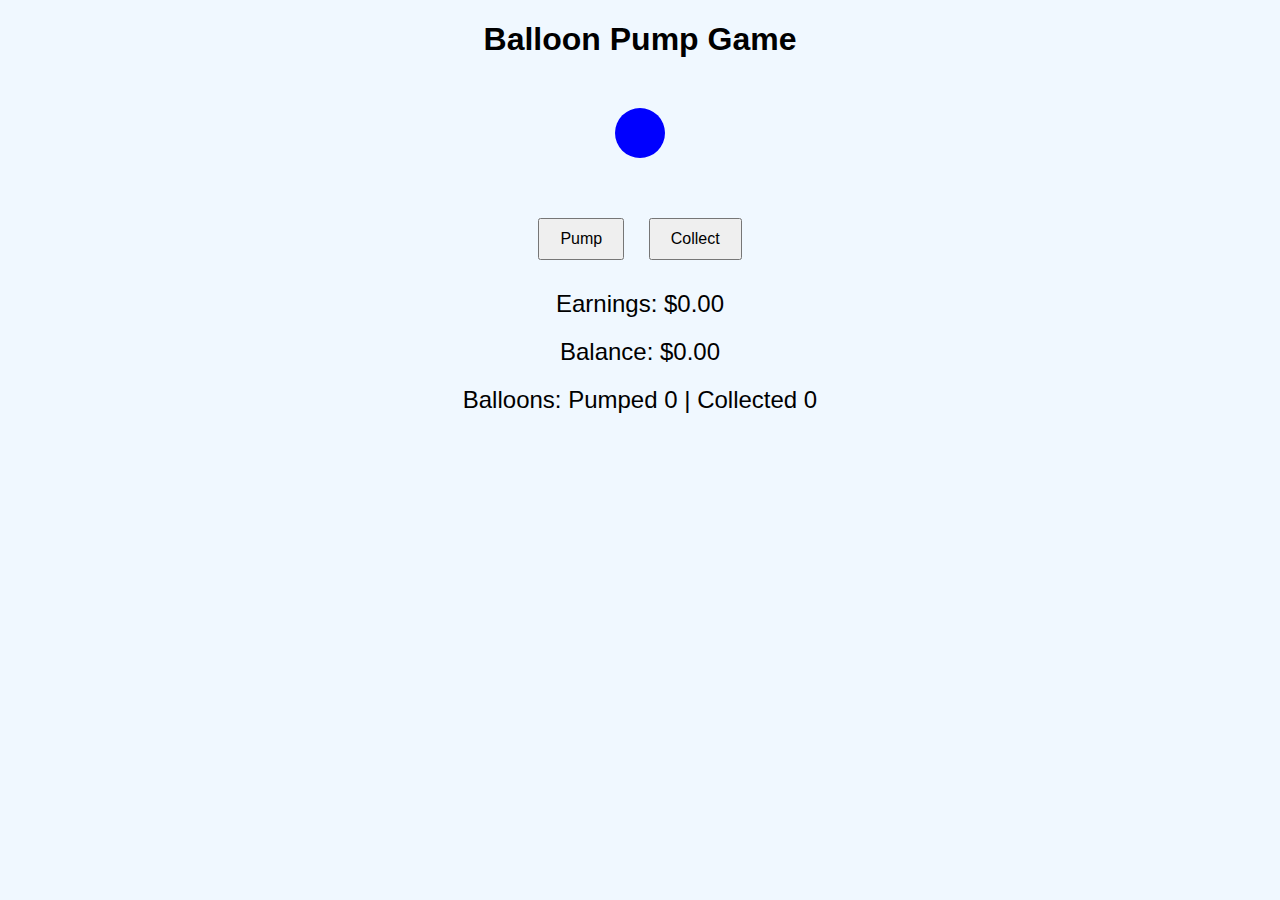
<file: index.html>
<!DOCTYPE html>
<html lang="en">
<head>
    <meta charset="UTF-8">
    <title>Balloon Pump Game</title>
    <style>
        body {
            font-family: Arial, sans-serif;
            text-align: center;
            background-color: #f0f8ff;
        }
        #balloon {
            border-radius: 50%;
            margin: 50px auto;
            transition: width 0.3s, height 0.3s;
        }
        button {
            padding: 10px 20px;
            font-size: 16px;
            margin: 10px;
            cursor: pointer;
        }
        #balance, #earnings, #counter {
            font-size: 24px;
            margin-top: 20px;
        }
        #game-over {
            display: none;
            font-size: 28px;
            margin-top: 20px;
        }
    </style>
</head>
<body>

    <h1>Balloon Pump Game</h1>

    <div id="balloon"></div>

    <button id="pumpButton">Pump</button>
    <button id="collectButton">Collect</button>

    <div id="earnings">Earnings: $0.00</div>
    <div id="balance">Balance: $0.00</div>
    <div id="counter">Balloons: Pumped 0 | Collected 0</div>

    <div id="game-over">
        <p>Game over, you scored in the <span id="total-percentile"></span>th percentile.</p>
        <p id="score"></p>
        <button id="restartButton">Restart</button>
    </div>

    <script>
        let balloonSize = 50; // Initial balloon size
        let currentEarnings = 0;
        let totalBalance = 0;
        let pumpCount = 0;
        let collectedCount = 0;
        let totalBalloons = 0;
        const maxBalloons = 39;
        const pumpValue = 0.05; // Each pump gives $0.05

        const balloon = document.getElementById('balloon');
        const earningsDisplay = document.getElementById('earnings');
        const balanceDisplay = document.getElementById('balance');
        const counterDisplay = document.getElementById('counter');
        const pumpButton = document.getElementById('pumpButton');
        const collectButton = document.getElementById('collectButton');
        const gameOverDisplay = document.getElementById('game-over');
        const totalPercentileDisplay = document.getElementById('total-percentile');
        const scoreDisplay = document.getElementById('score');
        const restartButton = document.getElementById('restartButton');

        const balloonColors = ['red', 'yellow', 'blue'];
        const popChances = [0.03, 0.06, 0.25]; // 5%, 10%, and 25% pop chances
        let shuffledPopChances = [];
        let lastBalloonColor = null; // Track the last balloon color to avoid repetition

        let currentBalloon;
        let popChance;

        // Shuffle pop chances for each new game
        function shufflePopChances() {
            shuffledPopChances = [...popChances].sort(() => Math.random() - 0.5);
        }

        // Gradient pop probability logic
        function calculatePopChance(pumpCount, basePopChance) {
            const halfN = Math.round(0.5 / basePopChance); // Dynamically calculate halfN based on base pop probability

            if (pumpCount <= halfN) {
                return 0.16 * basePopChance; // First 1/2n pumps, reduced pop chance
            } else if (pumpCount <= 3 * halfN) {
                return basePopChance; // Between 1/2n and 3/2n pumps, regular pop chance
            } else {
                return (1 - basePopChance * 0.1); // After 3/2n pumps, very high pop chance
            }
        }

        // Start the game with a new balloon
        function newBalloon() {
            const balloonColor = getNextBalloonColor(); // Get a balloon color different from the last one
            const randomIndex = balloonColors.indexOf(balloonColor); // Get corresponding pop chance
            currentBalloon = balloonColor;
            popChance = shuffledPopChances[randomIndex];

            balloon.style.backgroundColor = currentBalloon;
            balloonSize = 50;
            pumpCount = 0;
            balloon.style.width = balloonSize + 'px';
            balloon.style.height = balloonSize + 'px';
        }

        // Get the next balloon color, ensuring it's different from the last
        function getNextBalloonColor() {
            // Create a list of colors excluding the last one
            const availableColors = balloonColors.filter(color => color !== lastBalloonColor);

            // Randomly select a color from the available colors
            const nextColor = availableColors[Math.floor(Math.random() * availableColors.length)];

            lastBalloonColor = nextColor;
            return nextColor;
        }

        // Initial shuffle
        shufflePopChances();
        newBalloon();

        // Function to handle pumping the balloon
        pumpButton.addEventListener('click', function() {
            pumpCount++;
            balloonSize = 50 + 10 * Math.cbrt(pumpCount); // Cubic root growth for size
            balloon.style.width = balloonSize + 'px';
            balloon.style.height = balloonSize + 'px';
            currentEarnings += pumpValue;

            earningsDisplay.innerText = `Earnings: $${currentEarnings.toFixed(2)}`;

            // Adjusted pop chance based on pump count
            const adjustedPopChance = calculatePopChance(pumpCount, popChance);
            if (Math.random() < adjustedPopChance) {
                alert('Balloon popped! You lose your current earnings.');
                currentEarnings = 0;
                earningsDisplay.innerText = `Earnings: $0.00`;
                resetBalloon();
            }

            checkGameEnd();
        });

        // Function to handle collecting the earnings
        collectButton.addEventListener('click', function() {
            totalBalance += currentEarnings;
            collectedCount++;
            currentEarnings = 0;
            balanceDisplay.innerText = `Balance: $${totalBalance.toFixed(2)}`;
            earningsDisplay.innerText = `Earnings: $0.00`;
            resetBalloon();

            checkGameEnd();
        });

        // Reset balloon and update the counter
        function resetBalloon() {
            totalBalloons++;
            counterDisplay.innerText = `Balloons: Pumped ${totalBalloons} | Collected ${collectedCount} out of 39`;
            if (totalBalloons < maxBalloons) {
                newBalloon(); // Start a new balloon
            }
        }

        // Check if the game has reached its limit
        function checkGameEnd() {
            if (totalBalloons >= maxBalloons) {
                endGame();
            }
        }

        // Calculate the player's percentile based on the score
        function calculateScore() {
            const mean = 12; // Adjust based on your game logic
            const stdev = 4.5; // Adjust based on your game logic

            const z = (totalBalance - mean) / stdev; // Calculate Z-score
            const percentile = 0.5 * (1 + erf(z / Math.sqrt(2))); // Using the CDF

            return percentile * 100; // Return as percentage
        }

        // Error function approximation for percentile calculation
        function erf(x) {
            // Abramowitz and Stegun formula 7.1.26 approximation
            const a1 = 0.254829592;
            const a2 = -0.284496736;
            const a3 = 1.421413741;
            const a4 = -1.453152027;
            const a5 = 1.061405429;
            const p = 0.3275911;

            const sign = (x >= 0) ? 1 : -1;
            x = Math.abs(x);

            const t = 1 / (1 + p * x);
            const y = 1 - (((((a5 * t + a4) * t) + a3) * t + a2) * t + a1) * t * Math.exp(-x * x);

            return sign * y;
        }

        // End game logic
        function endGame() {
            pumpButton.disabled = true;
            collectButton.disabled = true;
            gameOverDisplay.style.display = 'block';

            const scorePercentile = calculateScore();
            totalPercentileDisplay.innerText = `${scorePercentile.toFixed(2)}`; // Show the percentile

            let scoreMessage = '';
            if (totalBalance >= 25.5) {
                scoreMessage = "Congratulations, you win big!";
            } else if (totalBalance >= 21) {
                scoreMessage = "Congratulations, you win small!";
            } else {
                scoreMessage = `Overall, you surpassed ${Math.round(scorePercentile)}% of the entire population. Better luck next time!`;
            }

            scoreDisplay.innerText = scoreMessage;
        }

        // Restart the game
        restartButton.addEventListener('click', function() {
            totalBalance = 0;
            currentEarnings = 0;
            totalBalloons = 0;
            pumpCount = 0;
            collectedCount = 0;

            earningsDisplay.innerText = `Earnings: $0.00`;
            balanceDisplay.innerText = `Balance: $0.00`;
            counterDisplay.innerText = `Balloons: Pumped 0 | Collected 0`;
            gameOverDisplay.style.display = 'none';
            pumpButton.disabled = false;
            collectButton.disabled = false;

            shufflePopChances(); // Shuffle again for a new game
            newBalloon(); // Start a new balloon
        });
    </script>
</body>
</html>
</file>
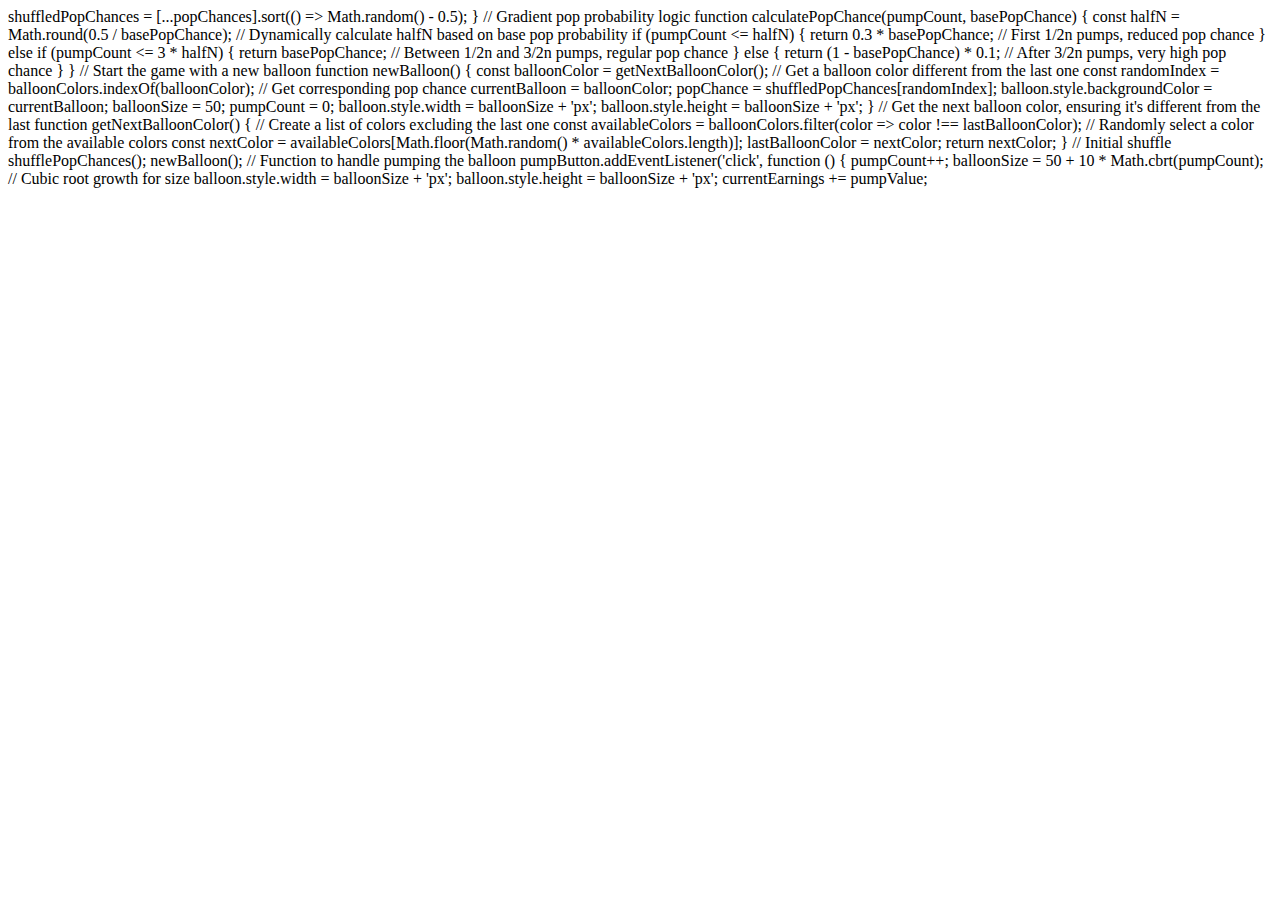
<file: Balloon.html>
<!DOCTYPE html>
      shuffledPopChances = [...popChances].sort(() => Math.random() - 0.5);
    }

    // Gradient pop probability logic
    function calculatePopChance(pumpCount, basePopChance) {
      const halfN = Math.round(0.5 / basePopChance); // Dynamically calculate halfN based on base pop probability

      if (pumpCount <= halfN) {
        return 0.3 * basePopChance; // First 1/2n pumps, reduced pop chance
      } else if (pumpCount <= 3 * halfN) {
        return basePopChance; // Between 1/2n and 3/2n pumps, regular pop chance
      } else {
        return (1 - basePopChance) * 0.1; // After 3/2n pumps, very high pop chance
      }
    }

    // Start the game with a new balloon
    function newBalloon() {
      const balloonColor = getNextBalloonColor(); // Get a balloon color different from the last one
      const randomIndex = balloonColors.indexOf(balloonColor); // Get corresponding pop chance
      currentBalloon = balloonColor;
      popChance = shuffledPopChances[randomIndex];

      balloon.style.backgroundColor = currentBalloon;
      balloonSize = 50;
      pumpCount = 0;
      balloon.style.width = balloonSize + 'px';
      balloon.style.height = balloonSize + 'px';
    }

    // Get the next balloon color, ensuring it's different from the last
    function getNextBalloonColor() {
      // Create a list of colors excluding the last one
      const availableColors = balloonColors.filter(color => color !== lastBalloonColor);

      // Randomly select a color from the available colors
      const nextColor = availableColors[Math.floor(Math.random() * availableColors.length)];

      lastBalloonColor = nextColor;
      return nextColor;
    }

    // Initial shuffle
    shufflePopChances();
    newBalloon();

    // Function to handle pumping the balloon
    pumpButton.addEventListener('click', function () {
      pumpCount++;
      balloonSize = 50 + 10 * Math.cbrt(pumpCount); // Cubic root growth for size
      balloon.style.width = balloonSize + 'px';
      balloon.style.height = balloonSize + 'px';
      currentEarnings += pumpValue;
</html>
</file>
